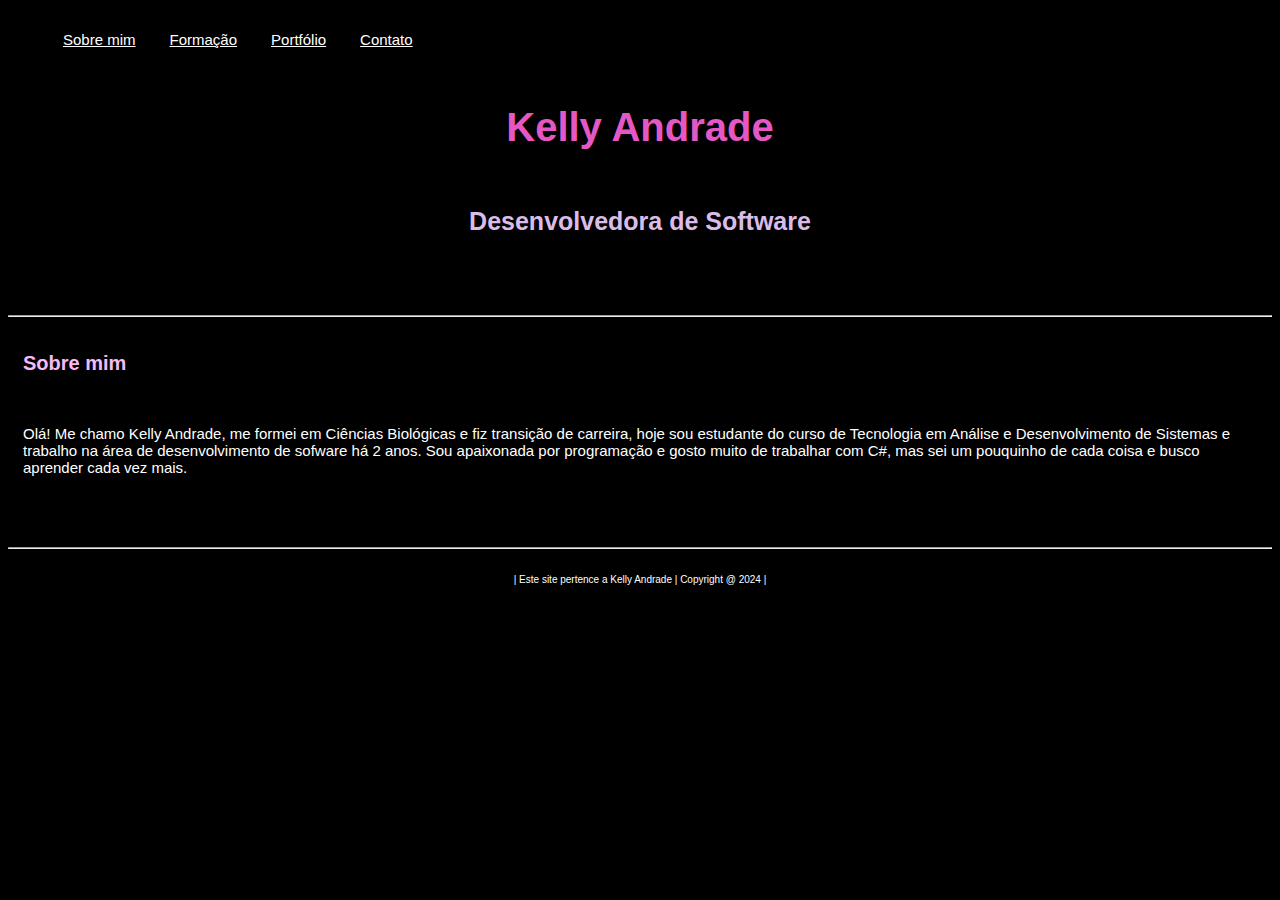
<file: index.html>
<!DOCTYPE html>
<html lang="en">

<head>
    <meta charset="UTF-8">
    <meta name="viewport" content="width=device-width, initial-scale=1.0">
    <title>index</title>
    <link rel="stylesheet" href="index.css"> <!--formatacao css-->
</head>

<body class="container">
    <header>
        <nav>
            <ul> <!--menu-->
                <li><a href="index.html" rel="prev">Sobre mim</a></li>
                <li><a href="formacao.html" rel="prev">Formação</a></li>
                <li><a href="portfolio.html" rel="prev">Portfólio</a></li>
                <li><a href="contato.html" rel="prev">Contato</a></li>
            </ul>

            <div class="nome">
                <h1>Kelly Andrade</h1>
                <h2>Desenvolvedora de Software</h2>
                <br></br>
                <hr></hr>
            </div>
        </nav>
    </header>

    <section>
        <div class="sobre mim"></div> <!--apresentação-->
        <h3>Sobre mim</h3>
        <p>Olá! Me chamo Kelly Andrade, me formei em Ciências Biológicas e fiz transição de carreira, hoje sou estudante
            do curso de Tecnologia em Análise e Desenvolvimento de Sistemas e trabalho na área de desenvolvimento de
            sofware há 2 anos. Sou apaixonada por programação e gosto muito de trabalhar com C#, mas sei um pouquinho de
            cada coisa e busco aprender cada vez mais.</p>
        <br></br>
        </div>
    </section>


    <footer class="copyright"> <!--rodapé-->
        <hr></hr>
        <p class="copyright">| Este site pertence a Kelly Andrade | Copyright @ 2024 |</p>
    </footer>

</body>

</html>
</file>
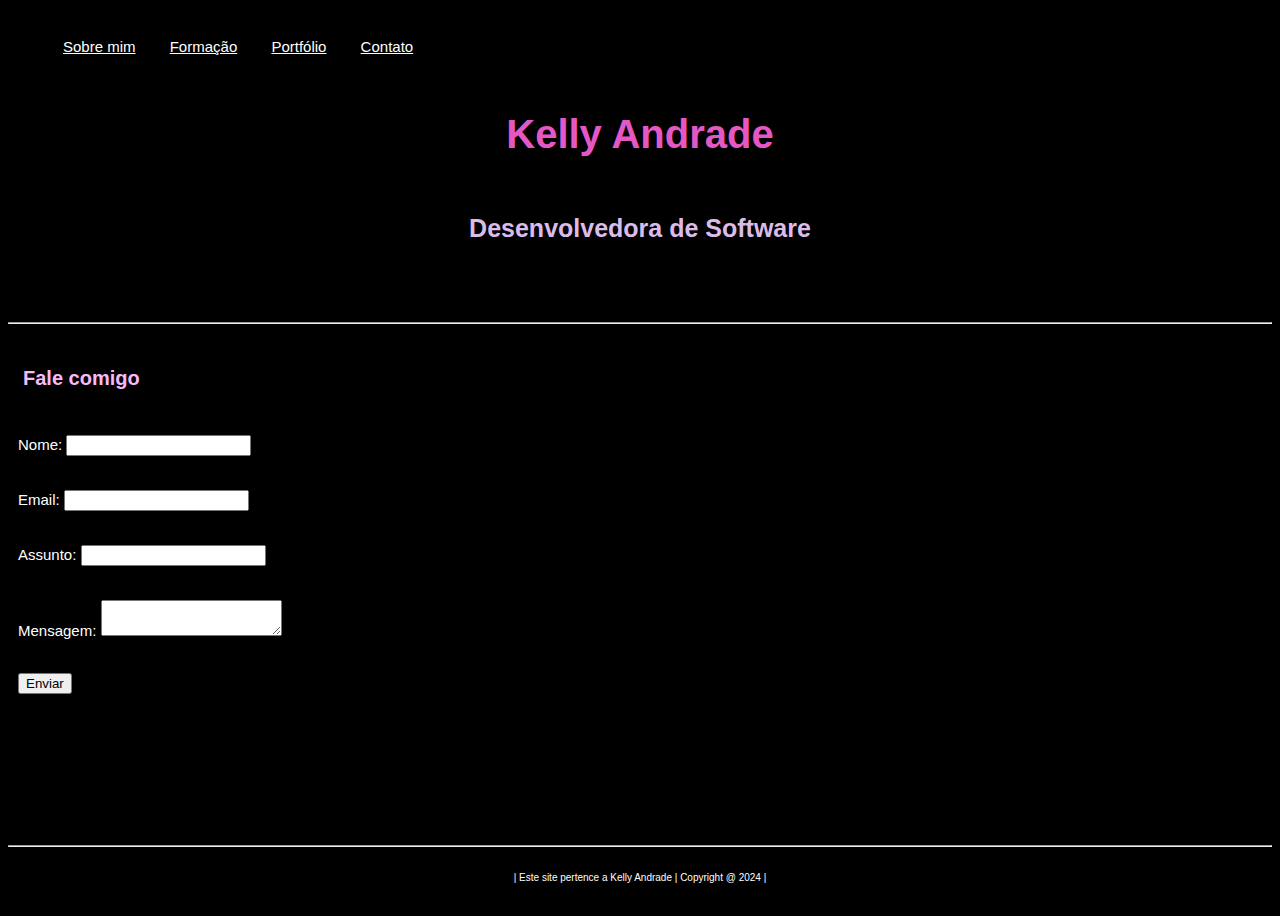
<file: contato.html>
<!DOCTYPE html>
<html lang="en">

<head>
  <meta charset="UTF-8">
  <meta name="viewport" content="width=device-width, initial-scale=1.0">
  <title>contato</title>
  <link rel="stylesheet" href="contato.css"> <!--formatacao css-->
</head>

<body class="container">
  <header>
    <nav>
      <ul> <!--menu-->
        <li><a href="index.html" rel="prev">Sobre mim</a></li>
        <li><a href="formacao.html" rel="prev">Formação</a></li>
        <li><a href="portfolio.html" rel="prev">Portfólio</a></li>
        <li><a href="contato.html" rel="prev">Contato</a></li>
      </ul>

      <div class="nome">
        <h1>Kelly Andrade</h1>
        <h2>Desenvolvedora de Software</h2>
        <br></br>
        <hr></hr>
      </div>
    </nav>
  </header>

  <h3>Fale comigo</h3> <!--formulário para contato -->
  <form action="contato.html" method="post">
    <div>
      <label for="name">Nome:</label>
      <input style="color:black" type="text" id="name" />
    </div>
    <br></br>
    <div>
      <label for="mail">Email:</label>
      <input style="color:black" type="email" id="mail" />
    </div>
    <br></br>
    <div>
      <label for="mail">Assunto:</label>
      <input style="color:black" type="text" id="subject" />
    </div>
    <br></br>
    <div>
      <label for="msg">Mensagem:</label>
      <textarea style="color:black" id="msg"></textarea>
    </div>
    <br></br>
    <div class="button">
      <style></style>
      <button style="color:black" type="submit">Enviar</button>
    </div>
  </form>
  <br></br>

  <footer class="copyright"> <!--rodapé-->
    <hr></hr>
    <p class="copyright">| Este site pertence a Kelly Andrade | Copyright @ 2024 |</p>
  </footer>

</body>

</html>
</file>
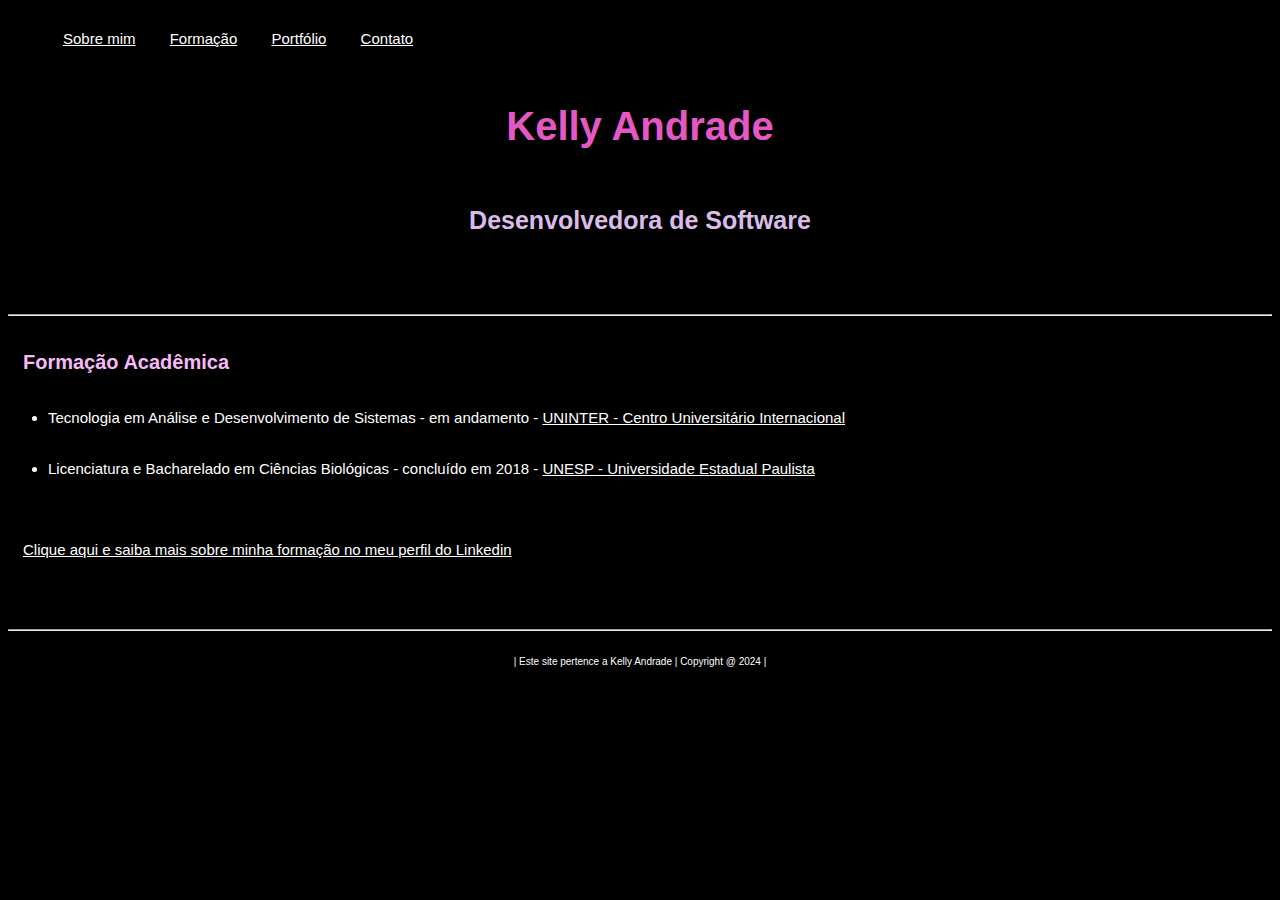
<file: formacao.html>
<!DOCTYPE html>
<html lang="en">

<head>
    <meta charset="UTF-8">
    <meta name="viewport" content="width=device-width, initial-scale=1.0">
    <title>formacao</title>
    <link rel="stylesheet" href="formacao.css"> <!--formatacao css-->
</head>

<body class="container">
    <header>
        <nav>
            <ul> <!--menu-->
                <li><a href="index.html" rel="prev">Sobre mim</a></li>
                <li><a href="formacao.html" rel="prev">Formação</a></li>
                <li><a href="portfolio.html" rel="prev">Portfólio</a></li>
                <li><a href="contato.html" rel="prev">Contato</a></li>
            </ul>

            <div class="nome"> <!--apresentação-->
                <h1>Kelly Andrade</h1>
                <h2>Desenvolvedora de Software</h2>
                <br></br>
                <hr></hr>
            </div>
        </nav>
    </header>

    <section>
        <div class="formacao"></div> <!--formação-->
        <h3>Formação Acadêmica</h3>
        <ul>
            <li>Tecnologia em Análise e Desenvolvimento de Sistemas - em andamento - <a href="https://www.uninter.com/"
                    target="_blank">UNINTER - Centro Universitário Internacional</a></li>
            <br></br>
            <li>Licenciatura e Bacharelado em Ciências Biológicas - concluído em 2018 - <a href="https://www2.unesp.br/"
                    target="_blank">UNESP - Universidade Estadual Paulista</a></li>
            </li>
            <br></br>
        </ul> 
        <p><a href="https://linkedin.com/in/kelly-d-andrade/" target="_blank"></href> Clique aqui e saiba mais sobre
                minha formação no meu perfil do Linkedin</a></p> <!--link linkedin-->
        <br></br>
        </div>
    </section>

    <footer class="copyright"> <!--rodapé-->
        <hr></hr>
        <p class="copyright">| Este site pertence a Kelly Andrade | Copyright @ 2024 |</p>
    </footer>

</body>

</html>
</file>
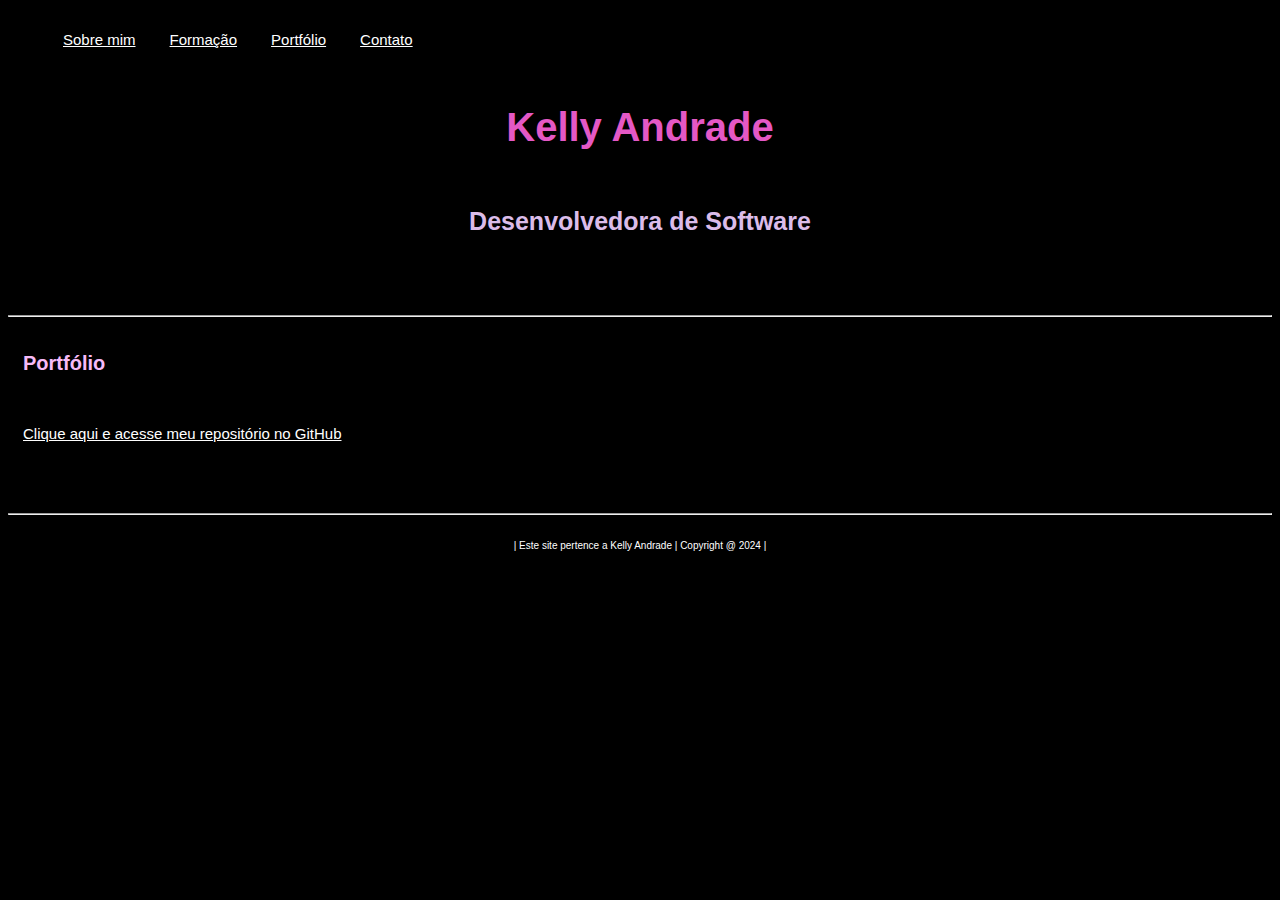
<file: portfolio.html>
<!DOCTYPE html>
<html lang="en">

<head>
    <meta charset="UTF-8">
    <meta name="viewport" content="width=device-width, initial-scale=1.0">
    <title>portfolio</title>
    <link rel="stylesheet" href="portfolio.css"> <!--formatacao css-->
</head>

<body class="container">
    <header>
        <nav>
            <ul> <!--menu-->
                <li><a href="index.html" rel="prev">Sobre mim</a></li>
                <li><a href="formacao.html" rel="prev">Formação</a></li>
                <li><a href="portfolio.html" rel="prev">Portfólio</a></li>
                <li><a href="contato.html" rel="prev">Contato</a></li>
            </ul>

            <div class="nome"> 
                <h1>Kelly Andrade</h1>
                <h2>Desenvolvedora de Software</h2>
                <br></br>
                <hr></hr>
            </div>
        </nav>
    </header>

    <section>
        <div class="portfolio"></div> <!--link github-->
        <h3>Portfólio</h3>
        <p><a href="https://github.com/Kelly-Andrade/" target="_blank"></href> Clique aqui e acesse meu repositório no
                GitHub</a></p>
        <br></br>
        </div>
    </section>


    <footer class="copyright"> <!--rodapé-->
        <hr>
        </hr>
        <p class="copyright">| Este site pertence a Kelly Andrade | Copyright @ 2024 |</p>
    </footer>

</body>

</html>
</file>
<file: index.css>
* {
    color: white;
}

body {
    background: black;
}

h1 {
    color: rgb(228, 88, 197);
    text-align: center;
    font-family: Verdana, Geneva, Tahoma, sans-serif;
    font-size: 40px;
    padding: 15px;
}

h2 {
    color: rgb(219, 188, 233);
    text-align: center;
    font-family: Verdana, Geneva, Tahoma, sans-serif;
    font-size: 25px;
    padding: 15px;
}

h3 {
    color: rgb(246, 186, 248);
    text-align: left;
    font-family: Verdana, Geneva, Tahoma, sans-serif;
    font-size: 20px;
    padding: 15px;
}

p {
    color: white;
    font-family: Verdana, Geneva, Tahoma, sans-serif;
    font-size: 15px;
    padding: 15px;
}

nav li {
    display: inline-block;
}

nav li a {
    display: inline-block;
    color: white;
    font-family: Verdana, Geneva, Tahoma, sans-serif;
    font-size: 15px;
    padding: 15px;
    border-radius: 10px;
    transition: 0.2s;
    justify-content: space-between;
}

nav li a:hover {
    background-color: blueviolet;
}

.copyright {
    font-family: Verdana, Geneva, Tahoma, sans-serif;
    font-size: 10px;
    color: white;
    text-align: center;
    background-color: black;
}
</file>
<file: contato.css>
* {
  color: white;
}

body {
  background: black;
}

h1 {
  color: rgb(228, 88, 197);
  text-align: center;
  font-family: Verdana, Geneva, Tahoma, sans-serif;
  font-size: 40px;
  padding: 15px;
}

h2 {
  color: rgb(219, 188, 233);
  text-align: center;
  font-family: Verdana, Geneva, Tahoma, sans-serif;
  font-size: 25px;
  padding: 15px;
}

h3 {
  color: rgb(246, 186, 248);
  text-align: left;
  font-family: Verdana, Geneva, Tahoma, sans-serif;
  font-size: 20px;
  padding: 15px;
}

p {
  color: white;
  font-family: Verdana, Geneva, Tahoma, sans-serif;
  font-size: 15px;
  padding: 15px;
}

nav li {
  display: inline-block;
}

nav li a {
  display: inline-block;
  color: white;
  font-family: Verdana, Geneva, Tahoma, sans-serif;
  font-size: 15px;
  padding: 15px;
  border-radius: 10px;
  transition: 0.2s;
  justify-content: space-between;
}

nav li a:hover {
  background-color: blueviolet;
}

ul {
  color: white;
  font-family: Verdana, Geneva, Tahoma, sans-serif;
  font-size: 15px;
}

.copyright {
  font-family: Verdana, Geneva, Tahoma, sans-serif;
  font-size: 10px;
  color: white;
  text-align: center;
  background-color: black;
}

.container{
  display: flex;
  flex-direction: column;
  height: 100vh;
  color: black;
}

.container form {
  flex: 1 1 0;
  color: rgb(0, 0, 0);
}

form {
  font-family: Verdana, Geneva, Tahoma, sans-serif;
  color: rgb(0, 0, 0);
  font-size: 15px;
  margin: 0px;
  width: 900px;
  padding: 10px;
}
</file>
<file: formacao.css>
* {
    color: white;
}

body {
    background: black;
}

h1 {
    color: rgb(228, 88, 197);
    text-align: center;
    font-family: Verdana, Geneva, Tahoma, sans-serif;
    font-size: 40px;
    padding: 15px;
}

h2 {
    color: rgb(219, 188, 233);
    text-align: center;
    font-family: Verdana, Geneva, Tahoma, sans-serif;
    font-size: 25px;
    padding: 15px;
}

h3 {
    color: rgb(246, 186, 248);
    text-align: left;
    font-family: Verdana, Geneva, Tahoma, sans-serif;
    font-size: 20px;
    padding: 15px;
}

p {
    color: white;
    font-family: Verdana, Geneva, Tahoma, sans-serif;
    font-size: 15px;
    padding: 15px;
}

nav li {
    display: inline-block;
}

nav li a {
    display: inline-block;
    color: white;
    font-family: Verdana, Geneva, Tahoma, sans-serif;
    font-size: 15px;
    padding: 15px;
    border-radius: 10px;
    transition: 0.2s;
    justify-content: space-between;
}

nav li a:hover {
    background-color: blueviolet;
}

ul {
    color: white;
    font-family: Verdana, Geneva, Tahoma, sans-serif;
    font-size: 15px;
    border-radius: 10px;
}

.copyright {
    font-family: Verdana, Geneva, Tahoma, sans-serif;
    font-size: 10px;
    color: white;
    text-align: center;
    background-color: black;
}
</file>
<file: portfolio.css>
* {
    color: white;
}

body {
    background: black;
}

h1 {
    color: rgb(228, 88, 197);
    text-align: center;
    font-family: Verdana, Geneva, Tahoma, sans-serif;
    font-size: 40px;
    padding: 15px;
}

h2 {
    color: rgb(219, 188, 233);
    text-align: center;
    font-family: Verdana, Geneva, Tahoma, sans-serif;
    font-size: 25px;
    padding: 15px;
}

h3 {
    color: rgb(246, 186, 248);
    text-align: left;
    font-family: Verdana, Geneva, Tahoma, sans-serif;
    font-size: 20px;
    padding: 15px;
}

p {
    color: white;
    font-family: Verdana, Geneva, Tahoma, sans-serif;
    font-size: 15px;
    padding: 15px;
}

nav li {
    display: inline-block;
}

nav li a {
    display: inline-block;
    color: white;
    font-family: Verdana, Geneva, Tahoma, sans-serif;
    font-size: 15px;
    padding: 15px;
    border-radius: 10px;
    transition: 0.2s;
    justify-content: space-between;
}

nav li a:hover {
    background-color: blueviolet;
}

.copyright {
    font-family: Verdana, Geneva, Tahoma, sans-serif;
    font-size: 10px;
    color: white;
    text-align: center;
    background-color: black;
}
</file>
